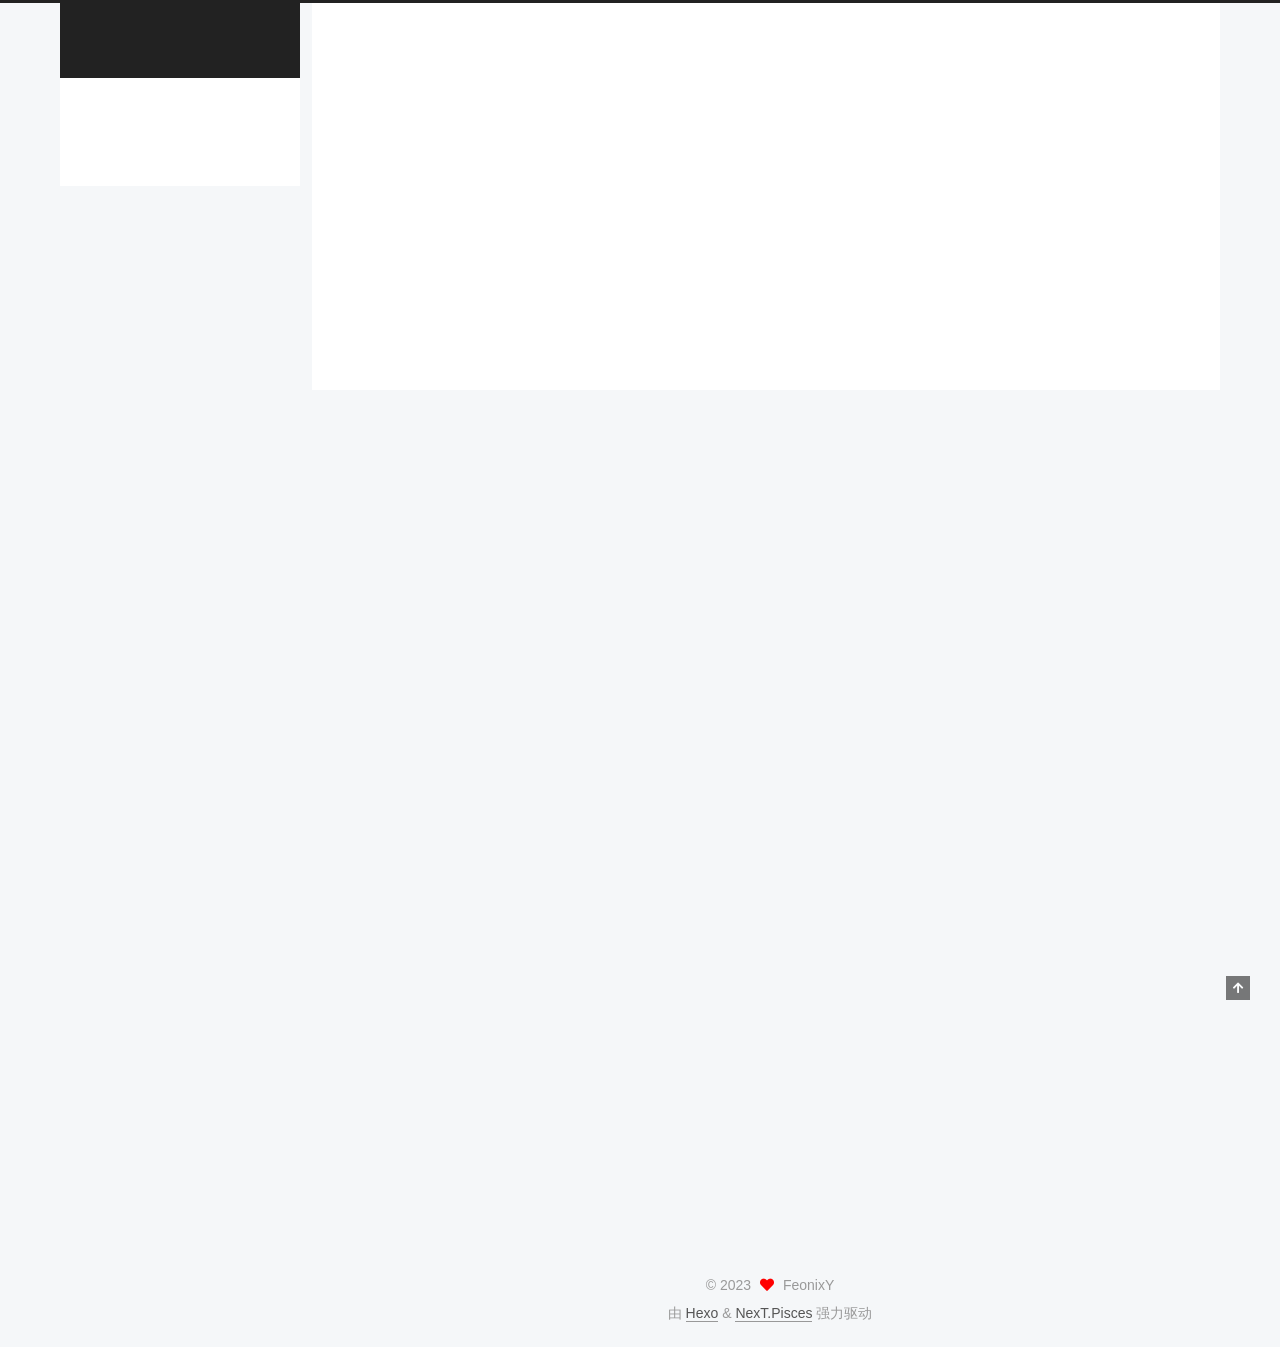
<file: archives/2023/02/index.html>
<!DOCTYPE html>
<html lang="zh-CN">
<head>
  <meta charset="UTF-8">
<meta name="viewport" content="width=device-width, initial-scale=1, maximum-scale=2">
<meta name="theme-color" content="#222">
<meta name="generator" content="Hexo 6.3.0">
  <link rel="apple-touch-icon" sizes="180x180" href="/images/apple-touch-icon-next.png">
  <link rel="icon" type="image/png" sizes="32x32" href="/images/favicon-32x32-next.png">
  <link rel="icon" type="image/png" sizes="16x16" href="/images/favicon-16x16-next.png">
  <link rel="mask-icon" href="/images/logo.svg" color="#222">

<link rel="stylesheet" href="/css/main.css">


<link rel="stylesheet" href="/lib/font-awesome/css/all.min.css">

<script id="hexo-configurations">
    var NexT = window.NexT || {};
    var CONFIG = {"hostname":"example.com","root":"/","scheme":"Pisces","version":"7.8.0","exturl":false,"sidebar":{"position":"left","display":"post","padding":18,"offset":12,"onmobile":false},"copycode":{"enable":false,"show_result":false,"style":null},"back2top":{"enable":true,"sidebar":false,"scrollpercent":false},"bookmark":{"enable":false,"color":"#222","save":"auto"},"fancybox":false,"mediumzoom":false,"lazyload":false,"pangu":false,"comments":{"style":"tabs","active":null,"storage":true,"lazyload":false,"nav":null},"algolia":{"hits":{"per_page":10},"labels":{"input_placeholder":"Search for Posts","hits_empty":"We didn't find any results for the search: ${query}","hits_stats":"${hits} results found in ${time} ms"}},"localsearch":{"enable":false,"trigger":"auto","top_n_per_article":1,"unescape":false,"preload":false},"motion":{"enable":true,"async":false,"transition":{"post_block":"fadeIn","post_header":"slideDownIn","post_body":"slideDownIn","coll_header":"slideLeftIn","sidebar":"slideUpIn"}}};
  </script>

  <meta property="og:type" content="website">
<meta property="og:title" content="Hexo">
<meta property="og:url" content="http://example.com/archives/2023/02/index.html">
<meta property="og:site_name" content="Hexo">
<meta property="og:locale" content="zh_CN">
<meta property="article:author" content="FeonixY">
<meta name="twitter:card" content="summary">

<link rel="canonical" href="http://example.com/archives/2023/02/">


<script id="page-configurations">
  // https://hexo.io/docs/variables.html
  CONFIG.page = {
    sidebar: "",
    isHome : false,
    isPost : false,
    lang   : 'zh-CN'
  };
</script>

  <title>归档 | Hexo</title>
  






  <noscript>
  <style>
  .use-motion .brand,
  .use-motion .menu-item,
  .sidebar-inner,
  .use-motion .post-block,
  .use-motion .pagination,
  .use-motion .comments,
  .use-motion .post-header,
  .use-motion .post-body,
  .use-motion .collection-header { opacity: initial; }

  .use-motion .site-title,
  .use-motion .site-subtitle {
    opacity: initial;
    top: initial;
  }

  .use-motion .logo-line-before i { left: initial; }
  .use-motion .logo-line-after i { right: initial; }
  </style>
</noscript>

</head>

<body itemscope itemtype="http://schema.org/WebPage">
  <div class="container use-motion">
    <div class="headband"></div>

    <header class="header" itemscope itemtype="http://schema.org/WPHeader">
      <div class="header-inner"><div class="site-brand-container">
  <div class="site-nav-toggle">
    <div class="toggle" aria-label="切换导航栏">
      <span class="toggle-line toggle-line-first"></span>
      <span class="toggle-line toggle-line-middle"></span>
      <span class="toggle-line toggle-line-last"></span>
    </div>
  </div>

  <div class="site-meta">

    <a href="/" class="brand" rel="start">
      <span class="logo-line-before"><i></i></span>
      <h1 class="site-title">Hexo</h1>
      <span class="logo-line-after"><i></i></span>
    </a>
  </div>

  <div class="site-nav-right">
    <div class="toggle popup-trigger">
    </div>
  </div>
</div>




<nav class="site-nav">
  <ul id="menu" class="main-menu menu">
        <li class="menu-item menu-item-home">

    <a href="/" rel="section"><i class="fa fa-home fa-fw"></i>首页</a>

  </li>
        <li class="menu-item menu-item-archives">

    <a href="/archives/" rel="section"><i class="fa fa-archive fa-fw"></i>归档</a>

  </li>
  </ul>
</nav>




</div>
    </header>

    
  <div class="back-to-top">
    <i class="fa fa-arrow-up"></i>
    <span>0%</span>
  </div>


    <main class="main">
      <div class="main-inner">
        <div class="content-wrap">
          

          <div class="content archive">
            

  
  
  
  <div class="post-block">
    <div class="posts-collapse">
      <div class="collection-title">
        <span class="collection-header">嗯..! 目前共计 1 篇日志。 继续努力。</span>
      </div>

      
    <div class="collection-year">
      <span class="collection-header">2023</span>
    </div>

  <article itemscope itemtype="http://schema.org/Article">
    <header class="post-header">

      <div class="post-meta">
        <time itemprop="dateCreated"
              datetime="2023-02-06T20:01:09+08:00"
              content="2023-02-06">
          02-06
        </time>
      </div>

      <div class="post-title">
          <a class="post-title-link" href="/2023/02/06/hello-world/" itemprop="url">
            <span itemprop="name">Hello World</span>
          </a>
      </div>

    </header>
  </article>


    </div>
  </div>
  
  
  

  



          </div>
          

<script>
  window.addEventListener('tabs:register', () => {
    let { activeClass } = CONFIG.comments;
    if (CONFIG.comments.storage) {
      activeClass = localStorage.getItem('comments_active') || activeClass;
    }
    if (activeClass) {
      let activeTab = document.querySelector(`a[href="#comment-${activeClass}"]`);
      if (activeTab) {
        activeTab.click();
      }
    }
  });
  if (CONFIG.comments.storage) {
    window.addEventListener('tabs:click', event => {
      if (!event.target.matches('.tabs-comment .tab-content .tab-pane')) return;
      let commentClass = event.target.classList[1];
      localStorage.setItem('comments_active', commentClass);
    });
  }
</script>

        </div>
          
  
  <div class="toggle sidebar-toggle">
    <span class="toggle-line toggle-line-first"></span>
    <span class="toggle-line toggle-line-middle"></span>
    <span class="toggle-line toggle-line-last"></span>
  </div>

  <aside class="sidebar">
    <div class="sidebar-inner">

      <ul class="sidebar-nav motion-element">
        <li class="sidebar-nav-toc">
          文章目录
        </li>
        <li class="sidebar-nav-overview">
          站点概览
        </li>
      </ul>

      <!--noindex-->
      <div class="post-toc-wrap sidebar-panel">
      </div>
      <!--/noindex-->

      <div class="site-overview-wrap sidebar-panel">
        <div class="site-author motion-element" itemprop="author" itemscope itemtype="http://schema.org/Person">
  <p class="site-author-name" itemprop="name">FeonixY</p>
  <div class="site-description" itemprop="description"></div>
</div>
<div class="site-state-wrap motion-element">
  <nav class="site-state">
      <div class="site-state-item site-state-posts">
          <a href="/archives/">
        
          <span class="site-state-item-count">1</span>
          <span class="site-state-item-name">日志</span>
        </a>
      </div>
  </nav>
</div>



      </div>

    </div>
  </aside>
  <div id="sidebar-dimmer"></div>


      </div>
    </main>

    <footer class="footer">
      <div class="footer-inner">
        

        

<div class="copyright">
  
  &copy; 
  <span itemprop="copyrightYear">2023</span>
  <span class="with-love">
    <i class="fa fa-heart"></i>
  </span>
  <span class="author" itemprop="copyrightHolder">FeonixY</span>
</div>
  <div class="powered-by">由 <a href="https://hexo.io/" class="theme-link" rel="noopener" target="_blank">Hexo</a> & <a href="https://pisces.theme-next.org/" class="theme-link" rel="noopener" target="_blank">NexT.Pisces</a> 强力驱动
  </div>

        








      </div>
    </footer>
  </div>

  
  <script src="/lib/anime.min.js"></script>
  <script src="/lib/velocity/velocity.min.js"></script>
  <script src="/lib/velocity/velocity.ui.min.js"></script>

<script src="/js/utils.js"></script>

<script src="/js/motion.js"></script>


<script src="/js/schemes/pisces.js"></script>


<script src="/js/next-boot.js"></script>




  















  

  

</body>
</html>
</file>
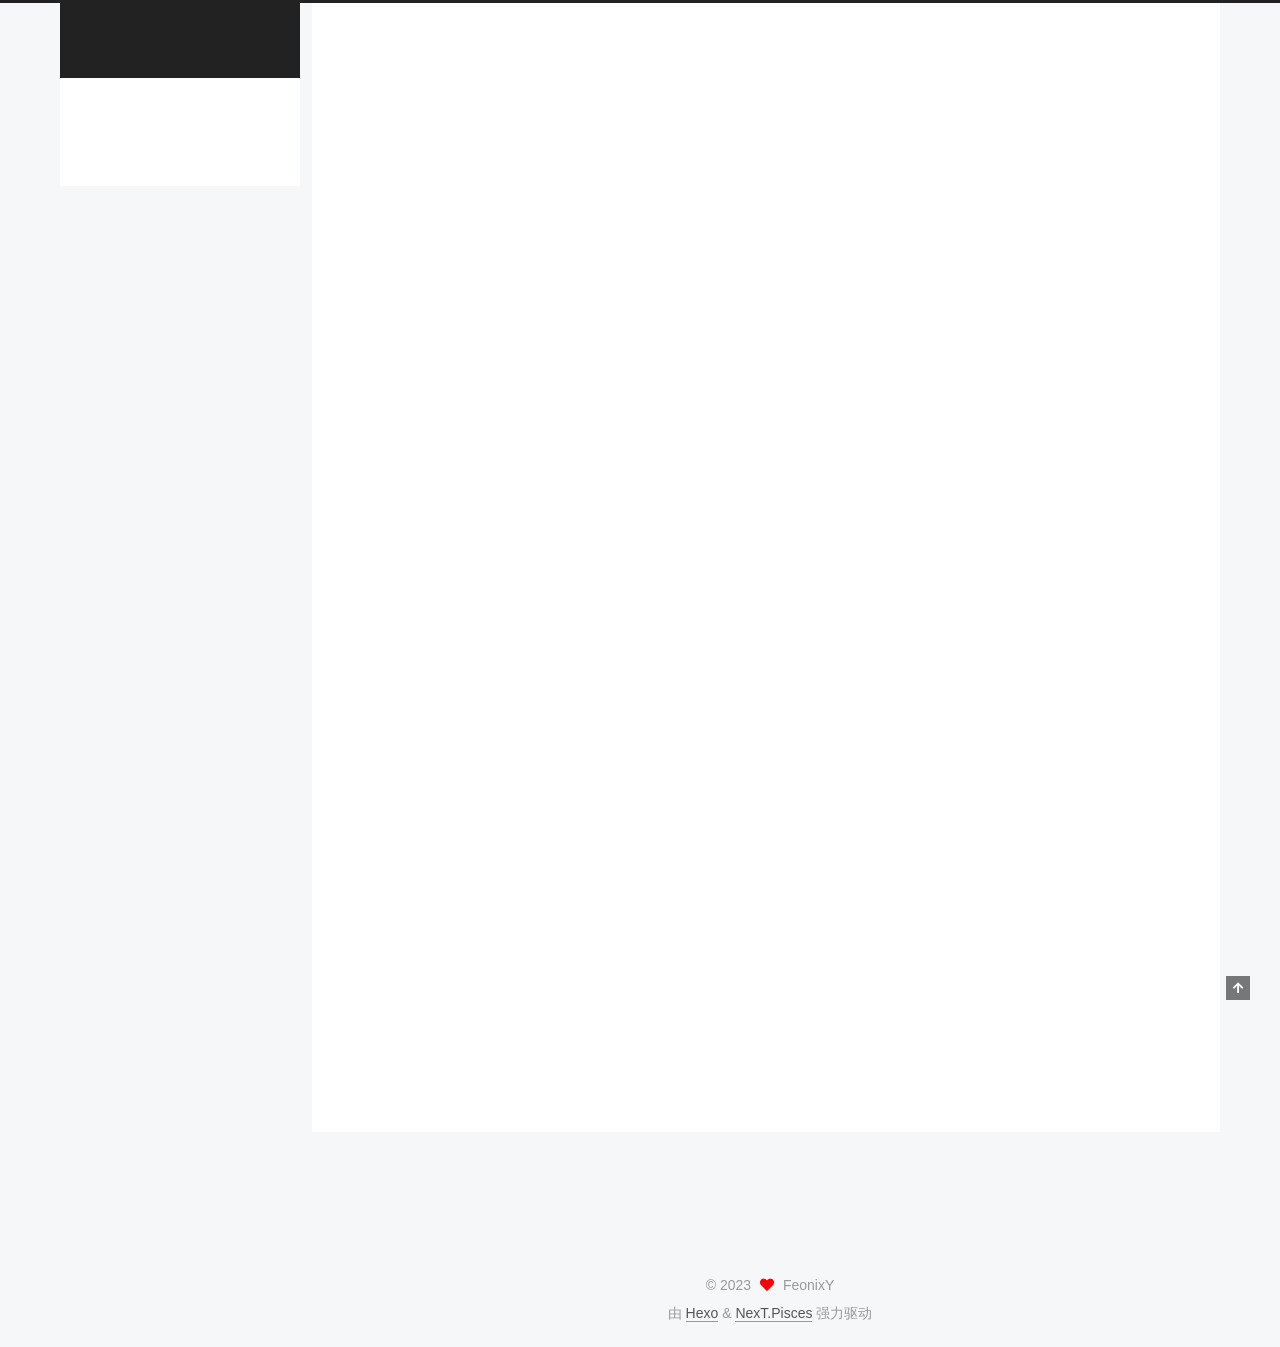
<file: 2023/02/06/hello-world/index.html>
<!DOCTYPE html>
<html lang="zh-CN">
<head>
  <meta charset="UTF-8">
<meta name="viewport" content="width=device-width, initial-scale=1, maximum-scale=2">
<meta name="theme-color" content="#222">
<meta name="generator" content="Hexo 6.3.0">
  <link rel="apple-touch-icon" sizes="180x180" href="/images/apple-touch-icon-next.png">
  <link rel="icon" type="image/png" sizes="32x32" href="/images/favicon-32x32-next.png">
  <link rel="icon" type="image/png" sizes="16x16" href="/images/favicon-16x16-next.png">
  <link rel="mask-icon" href="/images/logo.svg" color="#222">

<link rel="stylesheet" href="/css/main.css">


<link rel="stylesheet" href="/lib/font-awesome/css/all.min.css">

<script id="hexo-configurations">
    var NexT = window.NexT || {};
    var CONFIG = {"hostname":"example.com","root":"/","scheme":"Pisces","version":"7.8.0","exturl":false,"sidebar":{"position":"left","display":"post","padding":18,"offset":12,"onmobile":false},"copycode":{"enable":false,"show_result":false,"style":null},"back2top":{"enable":true,"sidebar":false,"scrollpercent":false},"bookmark":{"enable":false,"color":"#222","save":"auto"},"fancybox":false,"mediumzoom":false,"lazyload":false,"pangu":false,"comments":{"style":"tabs","active":null,"storage":true,"lazyload":false,"nav":null},"algolia":{"hits":{"per_page":10},"labels":{"input_placeholder":"Search for Posts","hits_empty":"We didn't find any results for the search: ${query}","hits_stats":"${hits} results found in ${time} ms"}},"localsearch":{"enable":false,"trigger":"auto","top_n_per_article":1,"unescape":false,"preload":false},"motion":{"enable":true,"async":false,"transition":{"post_block":"fadeIn","post_header":"slideDownIn","post_body":"slideDownIn","coll_header":"slideLeftIn","sidebar":"slideUpIn"}}};
  </script>

  <meta name="description" content="Welcome to Hexo! This is your very first post. Check documentation for more info. If you get any problems when using Hexo, you can find the answer in troubleshooting or you can ask me on GitHub. Quick">
<meta property="og:type" content="article">
<meta property="og:title" content="Hello World">
<meta property="og:url" content="http://example.com/2023/02/06/hello-world/index.html">
<meta property="og:site_name" content="Hexo">
<meta property="og:description" content="Welcome to Hexo! This is your very first post. Check documentation for more info. If you get any problems when using Hexo, you can find the answer in troubleshooting or you can ask me on GitHub. Quick">
<meta property="og:locale" content="zh_CN">
<meta property="article:published_time" content="2023-02-06T12:01:09.039Z">
<meta property="article:modified_time" content="2023-02-06T12:01:09.039Z">
<meta property="article:author" content="FeonixY">
<meta name="twitter:card" content="summary">

<link rel="canonical" href="http://example.com/2023/02/06/hello-world/">


<script id="page-configurations">
  // https://hexo.io/docs/variables.html
  CONFIG.page = {
    sidebar: "",
    isHome : false,
    isPost : true,
    lang   : 'zh-CN'
  };
</script>

  <title>Hello World | Hexo</title>
  






  <noscript>
  <style>
  .use-motion .brand,
  .use-motion .menu-item,
  .sidebar-inner,
  .use-motion .post-block,
  .use-motion .pagination,
  .use-motion .comments,
  .use-motion .post-header,
  .use-motion .post-body,
  .use-motion .collection-header { opacity: initial; }

  .use-motion .site-title,
  .use-motion .site-subtitle {
    opacity: initial;
    top: initial;
  }

  .use-motion .logo-line-before i { left: initial; }
  .use-motion .logo-line-after i { right: initial; }
  </style>
</noscript>

</head>

<body itemscope itemtype="http://schema.org/WebPage">
  <div class="container use-motion">
    <div class="headband"></div>

    <header class="header" itemscope itemtype="http://schema.org/WPHeader">
      <div class="header-inner"><div class="site-brand-container">
  <div class="site-nav-toggle">
    <div class="toggle" aria-label="切换导航栏">
      <span class="toggle-line toggle-line-first"></span>
      <span class="toggle-line toggle-line-middle"></span>
      <span class="toggle-line toggle-line-last"></span>
    </div>
  </div>

  <div class="site-meta">

    <a href="/" class="brand" rel="start">
      <span class="logo-line-before"><i></i></span>
      <h1 class="site-title">Hexo</h1>
      <span class="logo-line-after"><i></i></span>
    </a>
  </div>

  <div class="site-nav-right">
    <div class="toggle popup-trigger">
    </div>
  </div>
</div>




<nav class="site-nav">
  <ul id="menu" class="main-menu menu">
        <li class="menu-item menu-item-home">

    <a href="/" rel="section"><i class="fa fa-home fa-fw"></i>首页</a>

  </li>
        <li class="menu-item menu-item-archives">

    <a href="/archives/" rel="section"><i class="fa fa-archive fa-fw"></i>归档</a>

  </li>
  </ul>
</nav>




</div>
    </header>

    
  <div class="back-to-top">
    <i class="fa fa-arrow-up"></i>
    <span>0%</span>
  </div>


    <main class="main">
      <div class="main-inner">
        <div class="content-wrap">
          

          <div class="content post posts-expand">
            

    
  
  
  <article itemscope itemtype="http://schema.org/Article" class="post-block" lang="zh-CN">
    <link itemprop="mainEntityOfPage" href="http://example.com/2023/02/06/hello-world/">

    <span hidden itemprop="author" itemscope itemtype="http://schema.org/Person">
      <meta itemprop="image" content="/images/avatar.gif">
      <meta itemprop="name" content="FeonixY">
      <meta itemprop="description" content="">
    </span>

    <span hidden itemprop="publisher" itemscope itemtype="http://schema.org/Organization">
      <meta itemprop="name" content="Hexo">
    </span>
      <header class="post-header">
        <h1 class="post-title" itemprop="name headline">
          Hello World
        </h1>

        <div class="post-meta">
            <span class="post-meta-item">
              <span class="post-meta-item-icon">
                <i class="far fa-calendar"></i>
              </span>
              <span class="post-meta-item-text">发表于</span>

              <time title="创建时间：2023-02-06 20:01:09" itemprop="dateCreated datePublished" datetime="2023-02-06T20:01:09+08:00">2023-02-06</time>
            </span>

          

        </div>
      </header>

    
    
    
    <div class="post-body" itemprop="articleBody">

      
        <p>Welcome to <a target="_blank" rel="noopener" href="https://hexo.io/">Hexo</a>! This is your very first post. Check <a target="_blank" rel="noopener" href="https://hexo.io/docs/">documentation</a> for more info. If you get any problems when using Hexo, you can find the answer in <a target="_blank" rel="noopener" href="https://hexo.io/docs/troubleshooting.html">troubleshooting</a> or you can ask me on <a target="_blank" rel="noopener" href="https://github.com/hexojs/hexo/issues">GitHub</a>.</p>
<h2 id="Quick-Start"><a href="#Quick-Start" class="headerlink" title="Quick Start"></a>Quick Start</h2><h3 id="Create-a-new-post"><a href="#Create-a-new-post" class="headerlink" title="Create a new post"></a>Create a new post</h3><figure class="highlight bash"><table><tr><td class="gutter"><pre><span class="line">1</span><br></pre></td><td class="code"><pre><span class="line">$ hexo new <span class="string">&quot;My New Post&quot;</span></span><br></pre></td></tr></table></figure>

<p>More info: <a target="_blank" rel="noopener" href="https://hexo.io/docs/writing.html">Writing</a></p>
<h3 id="Run-server"><a href="#Run-server" class="headerlink" title="Run server"></a>Run server</h3><figure class="highlight bash"><table><tr><td class="gutter"><pre><span class="line">1</span><br></pre></td><td class="code"><pre><span class="line">$ hexo server</span><br></pre></td></tr></table></figure>

<p>More info: <a target="_blank" rel="noopener" href="https://hexo.io/docs/server.html">Server</a></p>
<h3 id="Generate-static-files"><a href="#Generate-static-files" class="headerlink" title="Generate static files"></a>Generate static files</h3><figure class="highlight bash"><table><tr><td class="gutter"><pre><span class="line">1</span><br></pre></td><td class="code"><pre><span class="line">$ hexo generate</span><br></pre></td></tr></table></figure>

<p>More info: <a target="_blank" rel="noopener" href="https://hexo.io/docs/generating.html">Generating</a></p>
<h3 id="Deploy-to-remote-sites"><a href="#Deploy-to-remote-sites" class="headerlink" title="Deploy to remote sites"></a>Deploy to remote sites</h3><figure class="highlight bash"><table><tr><td class="gutter"><pre><span class="line">1</span><br></pre></td><td class="code"><pre><span class="line">$ hexo deploy</span><br></pre></td></tr></table></figure>

<p>More info: <a target="_blank" rel="noopener" href="https://hexo.io/docs/one-command-deployment.html">Deployment</a></p>

    </div>

    
    
    

      <footer class="post-footer">

        


        
      </footer>
    
  </article>
  
  
  



          </div>
          

<script>
  window.addEventListener('tabs:register', () => {
    let { activeClass } = CONFIG.comments;
    if (CONFIG.comments.storage) {
      activeClass = localStorage.getItem('comments_active') || activeClass;
    }
    if (activeClass) {
      let activeTab = document.querySelector(`a[href="#comment-${activeClass}"]`);
      if (activeTab) {
        activeTab.click();
      }
    }
  });
  if (CONFIG.comments.storage) {
    window.addEventListener('tabs:click', event => {
      if (!event.target.matches('.tabs-comment .tab-content .tab-pane')) return;
      let commentClass = event.target.classList[1];
      localStorage.setItem('comments_active', commentClass);
    });
  }
</script>

        </div>
          
  
  <div class="toggle sidebar-toggle">
    <span class="toggle-line toggle-line-first"></span>
    <span class="toggle-line toggle-line-middle"></span>
    <span class="toggle-line toggle-line-last"></span>
  </div>

  <aside class="sidebar">
    <div class="sidebar-inner">

      <ul class="sidebar-nav motion-element">
        <li class="sidebar-nav-toc">
          文章目录
        </li>
        <li class="sidebar-nav-overview">
          站点概览
        </li>
      </ul>

      <!--noindex-->
      <div class="post-toc-wrap sidebar-panel">
          <div class="post-toc motion-element"><ol class="nav"><li class="nav-item nav-level-2"><a class="nav-link" href="#Quick-Start"><span class="nav-number">1.</span> <span class="nav-text">Quick Start</span></a><ol class="nav-child"><li class="nav-item nav-level-3"><a class="nav-link" href="#Create-a-new-post"><span class="nav-number">1.1.</span> <span class="nav-text">Create a new post</span></a></li><li class="nav-item nav-level-3"><a class="nav-link" href="#Run-server"><span class="nav-number">1.2.</span> <span class="nav-text">Run server</span></a></li><li class="nav-item nav-level-3"><a class="nav-link" href="#Generate-static-files"><span class="nav-number">1.3.</span> <span class="nav-text">Generate static files</span></a></li><li class="nav-item nav-level-3"><a class="nav-link" href="#Deploy-to-remote-sites"><span class="nav-number">1.4.</span> <span class="nav-text">Deploy to remote sites</span></a></li></ol></li></ol></div>
      </div>
      <!--/noindex-->

      <div class="site-overview-wrap sidebar-panel">
        <div class="site-author motion-element" itemprop="author" itemscope itemtype="http://schema.org/Person">
  <p class="site-author-name" itemprop="name">FeonixY</p>
  <div class="site-description" itemprop="description"></div>
</div>
<div class="site-state-wrap motion-element">
  <nav class="site-state">
      <div class="site-state-item site-state-posts">
          <a href="/archives/">
        
          <span class="site-state-item-count">1</span>
          <span class="site-state-item-name">日志</span>
        </a>
      </div>
  </nav>
</div>



      </div>

    </div>
  </aside>
  <div id="sidebar-dimmer"></div>


      </div>
    </main>

    <footer class="footer">
      <div class="footer-inner">
        

        

<div class="copyright">
  
  &copy; 
  <span itemprop="copyrightYear">2023</span>
  <span class="with-love">
    <i class="fa fa-heart"></i>
  </span>
  <span class="author" itemprop="copyrightHolder">FeonixY</span>
</div>
  <div class="powered-by">由 <a href="https://hexo.io/" class="theme-link" rel="noopener" target="_blank">Hexo</a> & <a href="https://pisces.theme-next.org/" class="theme-link" rel="noopener" target="_blank">NexT.Pisces</a> 强力驱动
  </div>

        








      </div>
    </footer>
  </div>

  
  <script src="/lib/anime.min.js"></script>
  <script src="/lib/velocity/velocity.min.js"></script>
  <script src="/lib/velocity/velocity.ui.min.js"></script>

<script src="/js/utils.js"></script>

<script src="/js/motion.js"></script>


<script src="/js/schemes/pisces.js"></script>


<script src="/js/next-boot.js"></script>




  















  

  

</body>
</html>
</file>
<file: css/main.css>
:root {
  --body-bg-color: #f5f7f9;
  --content-bg-color: #fff;
  --card-bg-color: #f5f5f5;
  --text-color: #555;
  --blockquote-color: #666;
  --link-color: #555;
  --link-hover-color: #222;
  --brand-color: #fff;
  --brand-hover-color: #fff;
  --table-row-odd-bg-color: #f9f9f9;
  --table-row-hover-bg-color: #f5f5f5;
  --menu-item-bg-color: #f5f5f5;
  --btn-default-bg: #fff;
  --btn-default-color: #555;
  --btn-default-border-color: #555;
  --btn-default-hover-bg: #222;
  --btn-default-hover-color: #fff;
  --btn-default-hover-border-color: #222;
}
html {
  line-height: 1.15; /* 1 */
  -webkit-text-size-adjust: 100%; /* 2 */
}
body {
  margin: 0;
}
main {
  display: block;
}
h1 {
  font-size: 2em;
  margin: 0.67em 0;
}
hr {
  box-sizing: content-box; /* 1 */
  height: 0; /* 1 */
  overflow: visible; /* 2 */
}
pre {
  font-family: monospace, monospace; /* 1 */
  font-size: 1em; /* 2 */
}
a {
  background: transparent;
}
abbr[title] {
  border-bottom: none; /* 1 */
  text-decoration: underline; /* 2 */
  text-decoration: underline dotted; /* 2 */
}
b,
strong {
  font-weight: bolder;
}
code,
kbd,
samp {
  font-family: monospace, monospace; /* 1 */
  font-size: 1em; /* 2 */
}
small {
  font-size: 80%;
}
sub,
sup {
  font-size: 75%;
  line-height: 0;
  position: relative;
  vertical-align: baseline;
}
sub {
  bottom: -0.25em;
}
sup {
  top: -0.5em;
}
img {
  border-style: none;
}
button,
input,
optgroup,
select,
textarea {
  font-family: inherit; /* 1 */
  font-size: 100%; /* 1 */
  line-height: 1.15; /* 1 */
  margin: 0; /* 2 */
}
button,
input {
/* 1 */
  overflow: visible;
}
button,
select {
/* 1 */
  text-transform: none;
}
button,
[type='button'],
[type='reset'],
[type='submit'] {
  -webkit-appearance: button;
}
button::-moz-focus-inner,
[type='button']::-moz-focus-inner,
[type='reset']::-moz-focus-inner,
[type='submit']::-moz-focus-inner {
  border-style: none;
  padding: 0;
}
button:-moz-focusring,
[type='button']:-moz-focusring,
[type='reset']:-moz-focusring,
[type='submit']:-moz-focusring {
  outline: 1px dotted ButtonText;
}
fieldset {
  padding: 0.35em 0.75em 0.625em;
}
legend {
  box-sizing: border-box; /* 1 */
  color: inherit; /* 2 */
  display: table; /* 1 */
  max-width: 100%; /* 1 */
  padding: 0; /* 3 */
  white-space: normal; /* 1 */
}
progress {
  vertical-align: baseline;
}
textarea {
  overflow: auto;
}
[type='checkbox'],
[type='radio'] {
  box-sizing: border-box; /* 1 */
  padding: 0; /* 2 */
}
[type='number']::-webkit-inner-spin-button,
[type='number']::-webkit-outer-spin-button {
  height: auto;
}
[type='search'] {
  outline-offset: -2px; /* 2 */
  -webkit-appearance: textfield; /* 1 */
}
[type='search']::-webkit-search-decoration {
  -webkit-appearance: none;
}
::-webkit-file-upload-button {
  font: inherit; /* 2 */
  -webkit-appearance: button; /* 1 */
}
details {
  display: block;
}
summary {
  display: list-item;
}
template {
  display: none;
}
[hidden] {
  display: none;
}
::selection {
  background: #262a30;
  color: #eee;
}
html,
body {
  height: 100%;
}
body {
  background: var(--body-bg-color);
  color: var(--text-color);
  font-family: 'Lato', "PingFang SC", "Microsoft YaHei", sans-serif;
  font-size: 1em;
  line-height: 2;
}
@media (max-width: 991px) {
  body {
    padding-left: 0 !important;
    padding-right: 0 !important;
  }
}
h1,
h2,
h3,
h4,
h5,
h6 {
  font-family: 'Lato', "PingFang SC", "Microsoft YaHei", sans-serif;
  font-weight: bold;
  line-height: 1.5;
  margin: 20px 0 15px;
}
h1 {
  font-size: 1.5em;
}
h2 {
  font-size: 1.375em;
}
h3 {
  font-size: 1.25em;
}
h4 {
  font-size: 1.125em;
}
h5 {
  font-size: 1em;
}
h6 {
  font-size: 0.875em;
}
p {
  margin: 0 0 20px 0;
}
a,
span.exturl {
  border-bottom: 1px solid #999;
  color: var(--link-color);
  outline: 0;
  text-decoration: none;
  overflow-wrap: break-word;
  word-wrap: break-word;
  cursor: pointer;
}
a:hover,
span.exturl:hover {
  border-bottom-color: var(--link-hover-color);
  color: var(--link-hover-color);
}
iframe,
img,
video {
  display: block;
  margin-left: auto;
  margin-right: auto;
  max-width: 100%;
}
hr {
  background-image: repeating-linear-gradient(-45deg, #ddd, #ddd 4px, transparent 4px, transparent 8px);
  border: 0;
  height: 3px;
  margin: 40px 0;
}
blockquote {
  border-left: 4px solid #ddd;
  color: var(--blockquote-color);
  margin: 0;
  padding: 0 15px;
}
blockquote cite::before {
  content: '-';
  padding: 0 5px;
}
dt {
  font-weight: bold;
}
dd {
  margin: 0;
  padding: 0;
}
kbd {
  background-color: #f5f5f5;
  background-image: linear-gradient(#eee, #fff, #eee);
  border: 1px solid #ccc;
  border-radius: 0.2em;
  box-shadow: 0.1em 0.1em 0.2em rgba(0,0,0,0.1);
  color: #555;
  font-family: inherit;
  padding: 0.1em 0.3em;
  white-space: nowrap;
}
.table-container {
  overflow: auto;
}
table {
  border-collapse: collapse;
  border-spacing: 0;
  font-size: 0.875em;
  margin: 0 0 20px 0;
  width: 100%;
}
tbody tr:nth-of-type(odd) {
  background: var(--table-row-odd-bg-color);
}
tbody tr:hover {
  background: var(--table-row-hover-bg-color);
}
caption,
th,
td {
  font-weight: normal;
  padding: 8px;
  vertical-align: middle;
}
th,
td {
  border: 1px solid #ddd;
  border-bottom: 3px solid #ddd;
}
th {
  font-weight: 700;
  padding-bottom: 10px;
}
td {
  border-bottom-width: 1px;
}
.btn {
  background: var(--btn-default-bg);
  border: 2px solid var(--btn-default-border-color);
  border-radius: 2px;
  color: var(--btn-default-color);
  display: inline-block;
  font-size: 0.875em;
  line-height: 2;
  padding: 0 20px;
  text-decoration: none;
  transition-property: background-color;
  transition-delay: 0s;
  transition-duration: 0.2s;
  transition-timing-function: ease-in-out;
}
.btn:hover {
  background: var(--btn-default-hover-bg);
  border-color: var(--btn-default-hover-border-color);
  color: var(--btn-default-hover-color);
}
.btn + .btn {
  margin: 0 0 8px 8px;
}
.btn .fa-fw {
  text-align: left;
  width: 1.285714285714286em;
}
.toggle {
  line-height: 0;
}
.toggle .toggle-line {
  background: #fff;
  display: inline-block;
  height: 2px;
  left: 0;
  position: relative;
  top: 0;
  transition: all 0.4s;
  vertical-align: top;
  width: 100%;
}
.toggle .toggle-line:not(:first-child) {
  margin-top: 3px;
}
.toggle.toggle-arrow .toggle-line-first {
  left: 50%;
  top: 2px;
  transform: rotate(45deg);
  width: 50%;
}
.toggle.toggle-arrow .toggle-line-middle {
  left: 2px;
  width: 90%;
}
.toggle.toggle-arrow .toggle-line-last {
  left: 50%;
  top: -2px;
  transform: rotate(-45deg);
  width: 50%;
}
.toggle.toggle-close .toggle-line-first {
  transform: rotate(-45deg);
  top: 5px;
}
.toggle.toggle-close .toggle-line-middle {
  opacity: 0;
}
.toggle.toggle-close .toggle-line-last {
  transform: rotate(45deg);
  top: -5px;
}
.highlight,
pre {
  background: #f7f7f7;
  color: #4d4d4c;
  line-height: 1.6;
  margin: 0 auto 20px;
}
pre,
code {
  font-family: consolas, Menlo, monospace, "PingFang SC", "Microsoft YaHei";
}
code {
  background: #eee;
  border-radius: 3px;
  color: #555;
  padding: 2px 4px;
  overflow-wrap: break-word;
  word-wrap: break-word;
}
.highlight *::selection {
  background: #d6d6d6;
}
.highlight pre {
  border: 0;
  margin: 0;
  padding: 10px 0;
}
.highlight table {
  border: 0;
  margin: 0;
  width: auto;
}
.highlight td {
  border: 0;
  padding: 0;
}
.highlight figcaption {
  background: #eff2f3;
  color: #4d4d4c;
  display: flex;
  font-size: 0.875em;
  justify-content: space-between;
  line-height: 1.2;
  padding: 0.5em;
}
.highlight figcaption a {
  color: #4d4d4c;
}
.highlight figcaption a:hover {
  border-bottom-color: #4d4d4c;
}
.highlight .gutter {
  -moz-user-select: none;
  -ms-user-select: none;
  -webkit-user-select: none;
  user-select: none;
}
.highlight .gutter pre {
  background: #eff2f3;
  color: #869194;
  padding-left: 10px;
  padding-right: 10px;
  text-align: right;
}
.highlight .code pre {
  background: #f7f7f7;
  padding-left: 10px;
  width: 100%;
}
.gist table {
  width: auto;
}
.gist table td {
  border: 0;
}
pre {
  overflow: auto;
  padding: 10px;
}
pre code {
  background: none;
  color: #4d4d4c;
  font-size: 0.875em;
  padding: 0;
  text-shadow: none;
}
pre .deletion {
  background: #fdd;
}
pre .addition {
  background: #dfd;
}
pre .meta {
  color: #eab700;
  -moz-user-select: none;
  -ms-user-select: none;
  -webkit-user-select: none;
  user-select: none;
}
pre .comment {
  color: #8e908c;
}
pre .variable,
pre .attribute,
pre .tag,
pre .name,
pre .regexp,
pre .ruby .constant,
pre .xml .tag .title,
pre .xml .pi,
pre .xml .doctype,
pre .html .doctype,
pre .css .id,
pre .css .class,
pre .css .pseudo {
  color: #c82829;
}
pre .number,
pre .preprocessor,
pre .built_in,
pre .builtin-name,
pre .literal,
pre .params,
pre .constant,
pre .command {
  color: #f5871f;
}
pre .ruby .class .title,
pre .css .rules .attribute,
pre .string,
pre .symbol,
pre .value,
pre .inheritance,
pre .header,
pre .ruby .symbol,
pre .xml .cdata,
pre .special,
pre .formula {
  color: #718c00;
}
pre .title,
pre .css .hexcolor {
  color: #3e999f;
}
pre .function,
pre .python .decorator,
pre .python .title,
pre .ruby .function .title,
pre .ruby .title .keyword,
pre .perl .sub,
pre .javascript .title,
pre .coffeescript .title {
  color: #4271ae;
}
pre .keyword,
pre .javascript .function {
  color: #8959a8;
}
.blockquote-center {
  border-left: none;
  margin: 40px 0;
  padding: 0;
  position: relative;
  text-align: center;
}
.blockquote-center .fa {
  display: block;
  opacity: 0.6;
  position: absolute;
  width: 100%;
}
.blockquote-center .fa-quote-left {
  border-top: 1px solid #ccc;
  text-align: left;
  top: -20px;
}
.blockquote-center .fa-quote-right {
  border-bottom: 1px solid #ccc;
  text-align: right;
  bottom: -20px;
}
.blockquote-center p,
.blockquote-center div {
  text-align: center;
}
.post-body .group-picture img {
  margin: 0 auto;
  padding: 0 3px;
}
.group-picture-row {
  margin-bottom: 6px;
  overflow: hidden;
}
.group-picture-column {
  float: left;
  margin-bottom: 10px;
}
.post-body .label {
  color: #555;
  display: inline;
  padding: 0 2px;
}
.post-body .label.default {
  background: #f0f0f0;
}
.post-body .label.primary {
  background: #efe6f7;
}
.post-body .label.info {
  background: #e5f2f8;
}
.post-body .label.success {
  background: #e7f4e9;
}
.post-body .label.warning {
  background: #fcf6e1;
}
.post-body .label.danger {
  background: #fae8eb;
}
.post-body .tabs {
  margin-bottom: 20px;
}
.post-body .tabs,
.tabs-comment {
  display: block;
  padding-top: 10px;
  position: relative;
}
.post-body .tabs ul.nav-tabs,
.tabs-comment ul.nav-tabs {
  display: flex;
  flex-wrap: wrap;
  margin: 0;
  margin-bottom: -1px;
  padding: 0;
}
@media (max-width: 413px) {
  .post-body .tabs ul.nav-tabs,
  .tabs-comment ul.nav-tabs {
    display: block;
    margin-bottom: 5px;
  }
}
.post-body .tabs ul.nav-tabs li.tab,
.tabs-comment ul.nav-tabs li.tab {
  border-bottom: 1px solid #ddd;
  border-left: 1px solid transparent;
  border-right: 1px solid transparent;
  border-top: 3px solid transparent;
  flex-grow: 1;
  list-style-type: none;
  border-radius: 0 0 0 0;
}
@media (max-width: 413px) {
  .post-body .tabs ul.nav-tabs li.tab,
  .tabs-comment ul.nav-tabs li.tab {
    border-bottom: 1px solid transparent;
    border-left: 3px solid transparent;
    border-right: 1px solid transparent;
    border-top: 1px solid transparent;
  }
}
@media (max-width: 413px) {
  .post-body .tabs ul.nav-tabs li.tab,
  .tabs-comment ul.nav-tabs li.tab {
    border-radius: 0;
  }
}
.post-body .tabs ul.nav-tabs li.tab a,
.tabs-comment ul.nav-tabs li.tab a {
  border-bottom: initial;
  display: block;
  line-height: 1.8;
  outline: 0;
  padding: 0.25em 0.75em;
  text-align: center;
  transition-delay: 0s;
  transition-duration: 0.2s;
  transition-timing-function: ease-out;
}
.post-body .tabs ul.nav-tabs li.tab a i,
.tabs-comment ul.nav-tabs li.tab a i {
  width: 1.285714285714286em;
}
.post-body .tabs ul.nav-tabs li.tab.active,
.tabs-comment ul.nav-tabs li.tab.active {
  border-bottom: 1px solid transparent;
  border-left: 1px solid #ddd;
  border-right: 1px solid #ddd;
  border-top: 3px solid #fc6423;
}
@media (max-width: 413px) {
  .post-body .tabs ul.nav-tabs li.tab.active,
  .tabs-comment ul.nav-tabs li.tab.active {
    border-bottom: 1px solid #ddd;
    border-left: 3px solid #fc6423;
    border-right: 1px solid #ddd;
    border-top: 1px solid #ddd;
  }
}
.post-body .tabs ul.nav-tabs li.tab.active a,
.tabs-comment ul.nav-tabs li.tab.active a {
  color: var(--link-color);
  cursor: default;
}
.post-body .tabs .tab-content .tab-pane,
.tabs-comment .tab-content .tab-pane {
  border: 1px solid #ddd;
  border-top: 0;
  padding: 20px 20px 0 20px;
  border-radius: 0;
}
.post-body .tabs .tab-content .tab-pane:not(.active),
.tabs-comment .tab-content .tab-pane:not(.active) {
  display: none;
}
.post-body .tabs .tab-content .tab-pane.active,
.tabs-comment .tab-content .tab-pane.active {
  display: block;
}
.post-body .tabs .tab-content .tab-pane.active:nth-of-type(1),
.tabs-comment .tab-content .tab-pane.active:nth-of-type(1) {
  border-radius: 0 0 0 0;
}
@media (max-width: 413px) {
  .post-body .tabs .tab-content .tab-pane.active:nth-of-type(1),
  .tabs-comment .tab-content .tab-pane.active:nth-of-type(1) {
    border-radius: 0;
  }
}
.post-body .note {
  border-radius: 3px;
  margin-bottom: 20px;
  padding: 1em;
  position: relative;
  border: 1px solid #eee;
  border-left-width: 5px;
}
.post-body .note h2,
.post-body .note h3,
.post-body .note h4,
.post-body .note h5,
.post-body .note h6 {
  margin-top: 0;
  border-bottom: initial;
  margin-bottom: 0;
  padding-top: 0;
}
.post-body .note p:first-child,
.post-body .note ul:first-child,
.post-body .note ol:first-child,
.post-body .note table:first-child,
.post-body .note pre:first-child,
.post-body .note blockquote:first-child,
.post-body .note img:first-child {
  margin-top: 0;
}
.post-body .note p:last-child,
.post-body .note ul:last-child,
.post-body .note ol:last-child,
.post-body .note table:last-child,
.post-body .note pre:last-child,
.post-body .note blockquote:last-child,
.post-body .note img:last-child {
  margin-bottom: 0;
}
.post-body .note.default {
  border-left-color: #777;
}
.post-body .note.default h2,
.post-body .note.default h3,
.post-body .note.default h4,
.post-body .note.default h5,
.post-body .note.default h6 {
  color: #777;
}
.post-body .note.primary {
  border-left-color: #6f42c1;
}
.post-body .note.primary h2,
.post-body .note.primary h3,
.post-body .note.primary h4,
.post-body .note.primary h5,
.post-body .note.primary h6 {
  color: #6f42c1;
}
.post-body .note.info {
  border-left-color: #428bca;
}
.post-body .note.info h2,
.post-body .note.info h3,
.post-body .note.info h4,
.post-body .note.info h5,
.post-body .note.info h6 {
  color: #428bca;
}
.post-body .note.success {
  border-left-color: #5cb85c;
}
.post-body .note.success h2,
.post-body .note.success h3,
.post-body .note.success h4,
.post-body .note.success h5,
.post-body .note.success h6 {
  color: #5cb85c;
}
.post-body .note.warning {
  border-left-color: #f0ad4e;
}
.post-body .note.warning h2,
.post-body .note.warning h3,
.post-body .note.warning h4,
.post-body .note.warning h5,
.post-body .note.warning h6 {
  color: #f0ad4e;
}
.post-body .note.danger {
  border-left-color: #d9534f;
}
.post-body .note.danger h2,
.post-body .note.danger h3,
.post-body .note.danger h4,
.post-body .note.danger h5,
.post-body .note.danger h6 {
  color: #d9534f;
}
.pagination .prev,
.pagination .next,
.pagination .page-number,
.pagination .space {
  display: inline-block;
  margin: 0 10px;
  padding: 0 11px;
  position: relative;
  top: -1px;
}
@media (max-width: 767px) {
  .pagination .prev,
  .pagination .next,
  .pagination .page-number,
  .pagination .space {
    margin: 0 5px;
  }
}
.pagination {
  border-top: 1px solid #eee;
  margin: 120px 0 0;
  text-align: center;
}
.pagination .prev,
.pagination .next,
.pagination .page-number {
  border-bottom: 0;
  border-top: 1px solid #eee;
  transition-property: border-color;
  transition-delay: 0s;
  transition-duration: 0.2s;
  transition-timing-function: ease-in-out;
}
.pagination .prev:hover,
.pagination .next:hover,
.pagination .page-number:hover {
  border-top-color: #222;
}
.pagination .space {
  margin: 0;
  padding: 0;
}
.pagination .prev {
  margin-left: 0;
}
.pagination .next {
  margin-right: 0;
}
.pagination .page-number.current {
  background: #ccc;
  border-top-color: #ccc;
  color: #fff;
}
@media (max-width: 767px) {
  .pagination {
    border-top: none;
  }
  .pagination .prev,
  .pagination .next,
  .pagination .page-number {
    border-bottom: 1px solid #eee;
    border-top: 0;
    margin-bottom: 10px;
    padding: 0 10px;
  }
  .pagination .prev:hover,
  .pagination .next:hover,
  .pagination .page-number:hover {
    border-bottom-color: #222;
  }
}
.comments {
  margin-top: 60px;
  overflow: hidden;
}
.comment-button-group {
  display: flex;
  flex-wrap: wrap-reverse;
  justify-content: center;
  margin: 1em 0;
}
.comment-button-group .comment-button {
  margin: 0.1em 0.2em;
}
.comment-button-group .comment-button.active {
  background: var(--btn-default-hover-bg);
  border-color: var(--btn-default-hover-border-color);
  color: var(--btn-default-hover-color);
}
.comment-position {
  display: none;
}
.comment-position.active {
  display: block;
}
.tabs-comment {
  background: var(--content-bg-color);
  margin-top: 4em;
  padding-top: 0;
}
.tabs-comment .comments {
  border: 0;
  box-shadow: none;
  margin-top: 0;
  padding-top: 0;
}
.container {
  min-height: 100%;
  position: relative;
}
.main-inner {
  margin: 0 auto;
  width: calc(100% - 20px);
}
@media (min-width: 1200px) {
  .main-inner {
    width: 1160px;
  }
}
@media (min-width: 1600px) {
  .main-inner {
    width: 73%;
  }
}
@media (max-width: 767px) {
  .content-wrap {
    padding: 0 20px;
  }
}
.header {
  background: transparent;
}
.header-inner {
  margin: 0 auto;
  width: calc(100% - 20px);
}
@media (min-width: 1200px) {
  .header-inner {
    width: 1160px;
  }
}
@media (min-width: 1600px) {
  .header-inner {
    width: 73%;
  }
}
.site-brand-container {
  display: flex;
  flex-shrink: 0;
  padding: 0 10px;
}
.headband {
  background: #222;
  height: 3px;
}
.site-meta {
  flex-grow: 1;
  text-align: center;
}
@media (max-width: 767px) {
  .site-meta {
    text-align: center;
  }
}
.brand {
  border-bottom: none;
  color: var(--brand-color);
  display: inline-block;
  line-height: 1.375em;
  padding: 0 40px;
  position: relative;
}
.brand:hover {
  color: var(--brand-hover-color);
}
.site-title {
  font-family: 'Lato', "PingFang SC", "Microsoft YaHei", sans-serif;
  font-size: 1.375em;
  font-weight: normal;
  margin: 0;
}
.site-subtitle {
  color: #ddd;
  font-size: 0.8125em;
  margin: 10px 0;
}
.use-motion .brand {
  opacity: 0;
}
.use-motion .site-title,
.use-motion .site-subtitle,
.use-motion .custom-logo-image {
  opacity: 0;
  position: relative;
  top: -10px;
}
.site-nav-toggle,
.site-nav-right {
  display: none;
}
@media (max-width: 767px) {
  .site-nav-toggle,
  .site-nav-right {
    display: flex;
    flex-direction: column;
    justify-content: center;
  }
}
.site-nav-toggle .toggle,
.site-nav-right .toggle {
  color: var(--text-color);
  padding: 10px;
  width: 22px;
}
.site-nav-toggle .toggle .toggle-line,
.site-nav-right .toggle .toggle-line {
  background: var(--text-color);
  border-radius: 1px;
}
.site-nav {
  display: block;
}
@media (max-width: 767px) {
  .site-nav {
    clear: both;
    display: none;
  }
}
.site-nav.site-nav-on {
  display: block;
}
.menu {
  margin-top: 20px;
  padding-left: 0;
  text-align: center;
}
.menu-item {
  display: inline-block;
  list-style: none;
  margin: 0 10px;
}
@media (max-width: 767px) {
  .menu-item {
    display: block;
    margin-top: 10px;
  }
  .menu-item.menu-item-search {
    display: none;
  }
}
.menu-item a,
.menu-item span.exturl {
  border-bottom: 0;
  display: block;
  font-size: 0.8125em;
  transition-property: border-color;
  transition-delay: 0s;
  transition-duration: 0.2s;
  transition-timing-function: ease-in-out;
}
@media (hover: none) {
  .menu-item a:hover,
  .menu-item span.exturl:hover {
    border-bottom-color: transparent !important;
  }
}
.menu-item .fa,
.menu-item .fab,
.menu-item .far,
.menu-item .fas {
  margin-right: 8px;
}
.menu-item .badge {
  display: inline-block;
  font-weight: bold;
  line-height: 1;
  margin-left: 0.35em;
  margin-top: 0.35em;
  text-align: center;
  white-space: nowrap;
}
@media (max-width: 767px) {
  .menu-item .badge {
    float: right;
    margin-left: 0;
  }
}
.menu-item-active a,
.menu .menu-item a:hover,
.menu .menu-item span.exturl:hover {
  background: var(--menu-item-bg-color);
}
.use-motion .menu-item {
  opacity: 0;
}
.sidebar {
  background: #222;
  bottom: 0;
  box-shadow: inset 0 2px 6px #000;
  position: fixed;
  top: 0;
}
@media (max-width: 991px) {
  .sidebar {
    display: none;
  }
}
.sidebar-inner {
  color: #999;
  padding: 18px 10px;
  text-align: center;
}
.cc-license {
  margin-top: 10px;
  text-align: center;
}
.cc-license .cc-opacity {
  border-bottom: none;
  opacity: 0.7;
}
.cc-license .cc-opacity:hover {
  opacity: 0.9;
}
.cc-license img {
  display: inline-block;
}
.site-author-image {
  border: 1px solid #eee;
  display: block;
  margin: 0 auto;
  max-width: 120px;
  padding: 2px;
}
.site-author-name {
  color: var(--text-color);
  font-weight: 600;
  margin: 0;
  text-align: center;
}
.site-description {
  color: #999;
  font-size: 0.8125em;
  margin-top: 0;
  text-align: center;
}
.links-of-author {
  margin-top: 15px;
}
.links-of-author a,
.links-of-author span.exturl {
  border-bottom-color: #555;
  display: inline-block;
  font-size: 0.8125em;
  margin-bottom: 10px;
  margin-right: 10px;
  vertical-align: middle;
}
.links-of-author a::before,
.links-of-author span.exturl::before {
  background: #74ff01;
  border-radius: 50%;
  content: ' ';
  display: inline-block;
  height: 4px;
  margin-right: 3px;
  vertical-align: middle;
  width: 4px;
}
.sidebar-button {
  margin-top: 15px;
}
.sidebar-button a {
  border: 1px solid #fc6423;
  border-radius: 4px;
  color: #fc6423;
  display: inline-block;
  padding: 0 15px;
}
.sidebar-button a .fa,
.sidebar-button a .fab,
.sidebar-button a .far,
.sidebar-button a .fas {
  margin-right: 5px;
}
.sidebar-button a:hover {
  background: #fc6423;
  border: 1px solid #fc6423;
  color: #fff;
}
.sidebar-button a:hover .fa,
.sidebar-button a:hover .fab,
.sidebar-button a:hover .far,
.sidebar-button a:hover .fas {
  color: #fff;
}
.links-of-blogroll {
  font-size: 0.8125em;
  margin-top: 10px;
}
.links-of-blogroll-title {
  font-size: 0.875em;
  font-weight: 600;
  margin-top: 0;
}
.links-of-blogroll-list {
  list-style: none;
  margin: 0;
  padding: 0;
}
#sidebar-dimmer {
  display: none;
}
@media (max-width: 767px) {
  #sidebar-dimmer {
    background: #000;
    display: block;
    height: 100%;
    left: 100%;
    opacity: 0;
    position: fixed;
    top: 0;
    width: 100%;
    z-index: 1100;
  }
  .sidebar-active + #sidebar-dimmer {
    opacity: 0.7;
    transform: translateX(-100%);
    transition: opacity 0.5s;
  }
}
.sidebar-nav {
  margin: 0;
  padding-bottom: 20px;
  padding-left: 0;
}
.sidebar-nav li {
  border-bottom: 1px solid transparent;
  color: var(--text-color);
  cursor: pointer;
  display: inline-block;
  font-size: 0.875em;
}
.sidebar-nav li.sidebar-nav-overview {
  margin-left: 10px;
}
.sidebar-nav li:hover {
  color: #fc6423;
}
.sidebar-nav .sidebar-nav-active {
  border-bottom-color: #fc6423;
  color: #fc6423;
}
.sidebar-nav .sidebar-nav-active:hover {
  color: #fc6423;
}
.sidebar-panel {
  display: none;
  overflow-x: hidden;
  overflow-y: auto;
}
.sidebar-panel-active {
  display: block;
}
.sidebar-toggle {
  background: #222;
  bottom: 45px;
  cursor: pointer;
  height: 14px;
  left: 30px;
  padding: 5px;
  position: fixed;
  width: 14px;
  z-index: 1300;
}
@media (max-width: 991px) {
  .sidebar-toggle {
    left: 20px;
    opacity: 0.8;
    display: none;
  }
}
.sidebar-toggle:hover .toggle-line {
  background: #fc6423;
}
.post-toc {
  font-size: 0.875em;
}
.post-toc ol {
  list-style: none;
  margin: 0;
  padding: 0 2px 5px 10px;
  text-align: left;
}
.post-toc ol > ol {
  padding-left: 0;
}
.post-toc ol a {
  transition-property: all;
  transition-delay: 0s;
  transition-duration: 0.2s;
  transition-timing-function: ease-in-out;
}
.post-toc .nav-item {
  line-height: 1.8;
  overflow: hidden;
  text-overflow: ellipsis;
  white-space: nowrap;
}
.post-toc .nav .nav-child {
  display: none;
}
.post-toc .nav .active > .nav-child {
  display: block;
}
.post-toc .nav .active-current > .nav-child {
  display: block;
}
.post-toc .nav .active-current > .nav-child > .nav-item {
  display: block;
}
.post-toc .nav .active > a {
  border-bottom-color: #fc6423;
  color: #fc6423;
}
.post-toc .nav .active-current > a {
  color: #fc6423;
}
.post-toc .nav .active-current > a:hover {
  color: #fc6423;
}
.site-state {
  display: flex;
  justify-content: center;
  line-height: 1.4;
  margin-top: 10px;
  overflow: hidden;
  text-align: center;
  white-space: nowrap;
}
.site-state-item {
  padding: 0 15px;
}
.site-state-item:not(:first-child) {
  border-left: 1px solid #eee;
}
.site-state-item a {
  border-bottom: none;
}
.site-state-item-count {
  display: block;
  font-size: 1em;
  font-weight: 600;
  text-align: center;
}
.site-state-item-name {
  color: #999;
  font-size: 0.8125em;
}
.footer {
  color: #999;
  font-size: 0.875em;
  padding: 20px 0;
}
.footer.footer-fixed {
  bottom: 0;
  left: 0;
  position: absolute;
  right: 0;
}
.footer-inner {
  box-sizing: border-box;
  margin: 0 auto;
  text-align: center;
  width: calc(100% - 20px);
}
@media (min-width: 1200px) {
  .footer-inner {
    width: 1160px;
  }
}
@media (min-width: 1600px) {
  .footer-inner {
    width: 73%;
  }
}
.languages {
  display: inline-block;
  font-size: 1.125em;
  position: relative;
}
.languages .lang-select-label span {
  margin: 0 0.5em;
}
.languages .lang-select {
  height: 100%;
  left: 0;
  opacity: 0;
  position: absolute;
  top: 0;
  width: 100%;
}
.with-love {
  color: #ff0000;
  display: inline-block;
  margin: 0 5px;
}
.powered-by,
.theme-info {
  display: inline-block;
}
@-moz-keyframes iconAnimate {
  0%, 100% {
    transform: scale(1);
  }
  10%, 30% {
    transform: scale(0.9);
  }
  20%, 40%, 60%, 80% {
    transform: scale(1.1);
  }
  50%, 70% {
    transform: scale(1.1);
  }
}
@-webkit-keyframes iconAnimate {
  0%, 100% {
    transform: scale(1);
  }
  10%, 30% {
    transform: scale(0.9);
  }
  20%, 40%, 60%, 80% {
    transform: scale(1.1);
  }
  50%, 70% {
    transform: scale(1.1);
  }
}
@-o-keyframes iconAnimate {
  0%, 100% {
    transform: scale(1);
  }
  10%, 30% {
    transform: scale(0.9);
  }
  20%, 40%, 60%, 80% {
    transform: scale(1.1);
  }
  50%, 70% {
    transform: scale(1.1);
  }
}
@keyframes iconAnimate {
  0%, 100% {
    transform: scale(1);
  }
  10%, 30% {
    transform: scale(0.9);
  }
  20%, 40%, 60%, 80% {
    transform: scale(1.1);
  }
  50%, 70% {
    transform: scale(1.1);
  }
}
.back-to-top {
  font-size: 12px;
  text-align: center;
  transition-delay: 0s;
  transition-duration: 0.2s;
  transition-timing-function: ease-in-out;
}
.back-to-top {
  background: #222;
  bottom: -100px;
  box-sizing: border-box;
  color: #fff;
  cursor: pointer;
  left: 30px;
  opacity: 0.6;
  padding: 0 6px;
  position: fixed;
  transition-property: bottom;
  z-index: 1300;
  width: 24px;
}
.back-to-top span {
  display: none;
}
.back-to-top:hover {
  color: #fc6423;
}
.back-to-top.back-to-top-on {
  bottom: 30px;
}
@media (max-width: 991px) {
  .back-to-top {
    left: 20px;
    opacity: 0.8;
  }
}
.post-body {
  font-family: 'Lato', "PingFang SC", "Microsoft YaHei", sans-serif;
  overflow-wrap: break-word;
  word-wrap: break-word;
}
@media (min-width: 1200px) {
  .post-body {
    font-size: 1.125em;
  }
}
.post-body .exturl .fa {
  font-size: 0.875em;
  margin-left: 4px;
}
.post-body .image-caption,
.post-body .figure .caption {
  color: #999;
  font-size: 0.875em;
  font-weight: bold;
  line-height: 1;
  margin: -20px auto 15px;
  text-align: center;
}
.post-sticky-flag {
  display: inline-block;
  transform: rotate(30deg);
}
.post-button {
  margin-top: 40px;
  text-align: center;
}
.use-motion .post-block,
.use-motion .pagination,
.use-motion .comments {
  opacity: 0;
}
.use-motion .post-header {
  opacity: 0;
}
.use-motion .post-body {
  opacity: 0;
}
.use-motion .collection-header {
  opacity: 0;
}
.posts-collapse {
  margin-left: 35px;
  position: relative;
}
@media (max-width: 767px) {
  .posts-collapse {
    margin-left: 0px;
    margin-right: 0px;
  }
}
.posts-collapse .collection-title {
  font-size: 1.125em;
  position: relative;
}
.posts-collapse .collection-title::before {
  background: #999;
  border: 1px solid #fff;
  border-radius: 50%;
  content: ' ';
  height: 10px;
  left: 0;
  margin-left: -6px;
  margin-top: -4px;
  position: absolute;
  top: 50%;
  width: 10px;
}
.posts-collapse .collection-year {
  font-size: 1.5em;
  font-weight: bold;
  margin: 60px 0;
  position: relative;
}
.posts-collapse .collection-year::before {
  background: #bbb;
  border-radius: 50%;
  content: ' ';
  height: 8px;
  left: 0;
  margin-left: -4px;
  margin-top: -4px;
  position: absolute;
  top: 50%;
  width: 8px;
}
.posts-collapse .collection-header {
  display: block;
  margin: 0 0 0 20px;
}
.posts-collapse .collection-header small {
  color: #bbb;
  margin-left: 5px;
}
.posts-collapse .post-header {
  border-bottom: 1px dashed #ccc;
  margin: 30px 0;
  padding-left: 15px;
  position: relative;
  transition-property: border;
  transition-delay: 0s;
  transition-duration: 0.2s;
  transition-timing-function: ease-in-out;
}
.posts-collapse .post-header::before {
  background: #bbb;
  border: 1px solid #fff;
  border-radius: 50%;
  content: ' ';
  height: 6px;
  left: 0;
  margin-left: -4px;
  position: absolute;
  top: 0.75em;
  transition-property: background;
  width: 6px;
  transition-delay: 0s;
  transition-duration: 0.2s;
  transition-timing-function: ease-in-out;
}
.posts-collapse .post-header:hover {
  border-bottom-color: #666;
}
.posts-collapse .post-header:hover::before {
  background: #222;
}
.posts-collapse .post-meta {
  display: inline;
  font-size: 0.75em;
  margin-right: 10px;
}
.posts-collapse .post-title {
  display: inline;
}
.posts-collapse .post-title a,
.posts-collapse .post-title span.exturl {
  border-bottom: none;
  color: var(--link-color);
}
.posts-collapse .post-title .fa-external-link-alt {
  font-size: 0.875em;
  margin-left: 5px;
}
.posts-collapse::before {
  background: #f5f5f5;
  content: ' ';
  height: 100%;
  left: 0;
  margin-left: -2px;
  position: absolute;
  top: 1.25em;
  width: 4px;
}
.post-eof {
  background: #ccc;
  height: 1px;
  margin: 80px auto 60px;
  text-align: center;
  width: 8%;
}
.post-block:last-of-type .post-eof {
  display: none;
}
.content {
  padding-top: 40px;
}
@media (min-width: 992px) {
  .post-body {
    text-align: justify;
  }
}
@media (max-width: 991px) {
  .post-body {
    text-align: justify;
  }
}
.post-body h1,
.post-body h2,
.post-body h3,
.post-body h4,
.post-body h5,
.post-body h6 {
  padding-top: 10px;
}
.post-body h1 .header-anchor,
.post-body h2 .header-anchor,
.post-body h3 .header-anchor,
.post-body h4 .header-anchor,
.post-body h5 .header-anchor,
.post-body h6 .header-anchor {
  border-bottom-style: none;
  color: #ccc;
  float: right;
  margin-left: 10px;
  visibility: hidden;
}
.post-body h1 .header-anchor:hover,
.post-body h2 .header-anchor:hover,
.post-body h3 .header-anchor:hover,
.post-body h4 .header-anchor:hover,
.post-body h5 .header-anchor:hover,
.post-body h6 .header-anchor:hover {
  color: inherit;
}
.post-body h1:hover .header-anchor,
.post-body h2:hover .header-anchor,
.post-body h3:hover .header-anchor,
.post-body h4:hover .header-anchor,
.post-body h5:hover .header-anchor,
.post-body h6:hover .header-anchor {
  visibility: visible;
}
.post-body iframe,
.post-body img,
.post-body video {
  margin-bottom: 20px;
}
.post-body .video-container {
  height: 0;
  margin-bottom: 20px;
  overflow: hidden;
  padding-top: 75%;
  position: relative;
  width: 100%;
}
.post-body .video-container iframe,
.post-body .video-container object,
.post-body .video-container embed {
  height: 100%;
  left: 0;
  margin: 0;
  position: absolute;
  top: 0;
  width: 100%;
}
.post-gallery {
  align-items: center;
  display: grid;
  grid-gap: 10px;
  grid-template-columns: 1fr 1fr 1fr;
  margin-bottom: 20px;
}
@media (max-width: 767px) {
  .post-gallery {
    grid-template-columns: 1fr 1fr;
  }
}
.post-gallery a {
  border: 0;
}
.post-gallery img {
  margin: 0;
}
.posts-expand .post-header {
  font-size: 1.125em;
}
.posts-expand .post-title {
  font-size: 1.5em;
  font-weight: normal;
  margin: initial;
  text-align: center;
  overflow-wrap: break-word;
  word-wrap: break-word;
}
.posts-expand .post-title-link {
  border-bottom: none;
  color: var(--link-color);
  display: inline-block;
  position: relative;
  vertical-align: top;
}
.posts-expand .post-title-link::before {
  background: var(--link-color);
  bottom: 0;
  content: '';
  height: 2px;
  left: 0;
  position: absolute;
  transform: scaleX(0);
  visibility: hidden;
  width: 100%;
  transition-delay: 0s;
  transition-duration: 0.2s;
  transition-timing-function: ease-in-out;
}
.posts-expand .post-title-link:hover::before {
  transform: scaleX(1);
  visibility: visible;
}
.posts-expand .post-title-link .fa-external-link-alt {
  font-size: 0.875em;
  margin-left: 5px;
}
.posts-expand .post-meta {
  color: #999;
  font-family: 'Lato', "PingFang SC", "Microsoft YaHei", sans-serif;
  font-size: 0.75em;
  margin: 3px 0 60px 0;
  text-align: center;
}
.posts-expand .post-meta .post-description {
  font-size: 0.875em;
  margin-top: 2px;
}
.posts-expand .post-meta time {
  border-bottom: 1px dashed #999;
  cursor: pointer;
}
.post-meta .post-meta-item + .post-meta-item::before {
  content: '|';
  margin: 0 0.5em;
}
.post-meta-divider {
  margin: 0 0.5em;
}
.post-meta-item-icon {
  margin-right: 3px;
}
@media (max-width: 991px) {
  .post-meta-item-icon {
    display: inline-block;
  }
}
@media (max-width: 991px) {
  .post-meta-item-text {
    display: none;
  }
}
.post-nav {
  border-top: 1px solid #eee;
  display: flex;
  justify-content: space-between;
  margin-top: 15px;
  padding: 10px 5px 0;
}
.post-nav-item {
  flex: 1;
}
.post-nav-item a {
  border-bottom: none;
  display: block;
  font-size: 0.875em;
  line-height: 1.6;
  position: relative;
}
.post-nav-item a:active {
  top: 2px;
}
.post-nav-item .fa {
  font-size: 0.75em;
}
.post-nav-item:first-child {
  margin-right: 15px;
}
.post-nav-item:first-child .fa {
  margin-right: 5px;
}
.post-nav-item:last-child {
  margin-left: 15px;
  text-align: right;
}
.post-nav-item:last-child .fa {
  margin-left: 5px;
}
.rtl.post-body p,
.rtl.post-body a,
.rtl.post-body h1,
.rtl.post-body h2,
.rtl.post-body h3,
.rtl.post-body h4,
.rtl.post-body h5,
.rtl.post-body h6,
.rtl.post-body li,
.rtl.post-body ul,
.rtl.post-body ol {
  direction: rtl;
  font-family: UKIJ Ekran;
}
.rtl.post-title {
  font-family: UKIJ Ekran;
}
.post-tags {
  margin-top: 40px;
  text-align: center;
}
.post-tags a {
  display: inline-block;
  font-size: 0.8125em;
}
.post-tags a:not(:last-child) {
  margin-right: 10px;
}
.post-widgets {
  border-top: 1px solid #eee;
  margin-top: 15px;
  text-align: center;
}
.wp_rating {
  height: 20px;
  line-height: 20px;
  margin-top: 10px;
  padding-top: 6px;
  text-align: center;
}
.social-like {
  display: flex;
  font-size: 0.875em;
  justify-content: center;
  text-align: center;
}
.reward-container {
  margin: 20px auto;
  padding: 10px 0;
  text-align: center;
  width: 90%;
}
.reward-container button {
  background: transparent;
  border: 1px solid #fc6423;
  border-radius: 0;
  color: #fc6423;
  cursor: pointer;
  line-height: 2;
  outline: 0;
  padding: 0 15px;
  vertical-align: text-top;
}
.reward-container button:hover {
  background: #fc6423;
  border: 1px solid transparent;
  color: #fa9366;
}
#qr {
  padding-top: 20px;
}
#qr a {
  border: 0;
}
#qr img {
  display: inline-block;
  margin: 0.8em 2em 0 2em;
  max-width: 100%;
  width: 180px;
}
#qr p {
  text-align: center;
}
.category-all-page .category-all-title {
  text-align: center;
}
.category-all-page .category-all {
  margin-top: 20px;
}
.category-all-page .category-list {
  list-style: none;
  margin: 0;
  padding: 0;
}
.category-all-page .category-list-item {
  margin: 5px 10px;
}
.category-all-page .category-list-count {
  color: #bbb;
}
.category-all-page .category-list-count::before {
  content: ' (';
  display: inline;
}
.category-all-page .category-list-count::after {
  content: ') ';
  display: inline;
}
.category-all-page .category-list-child {
  padding-left: 10px;
}
.event-list {
  padding: 0;
}
.event-list hr {
  background: #222;
  margin: 20px 0 45px 0;
}
.event-list hr::after {
  background: #222;
  color: #fff;
  content: 'NOW';
  display: inline-block;
  font-weight: bold;
  padding: 0 5px;
  text-align: right;
}
.event-list .event {
  background: #222;
  margin: 20px 0;
  min-height: 40px;
  padding: 15px 0 15px 10px;
}
.event-list .event .event-summary {
  color: #fff;
  margin: 0;
  padding-bottom: 3px;
}
.event-list .event .event-summary::before {
  animation: dot-flash 1s alternate infinite ease-in-out;
  color: #fff;
  content: '\f111';
  display: inline-block;
  font-size: 10px;
  margin-right: 25px;
  vertical-align: middle;
  font-family: 'Font Awesome 5 Free';
  font-weight: 900;
}
.event-list .event .event-relative-time {
  color: #bbb;
  display: inline-block;
  font-size: 12px;
  font-weight: normal;
  padding-left: 12px;
}
.event-list .event .event-details {
  color: #fff;
  display: block;
  line-height: 18px;
  margin-left: 56px;
  padding-bottom: 6px;
  padding-top: 3px;
  text-indent: -24px;
}
.event-list .event .event-details::before {
  color: #fff;
  display: inline-block;
  margin-right: 9px;
  text-align: center;
  text-indent: 0;
  width: 14px;
  font-family: 'Font Awesome 5 Free';
  font-weight: 900;
}
.event-list .event .event-details.event-location::before {
  content: '\f041';
}
.event-list .event .event-details.event-duration::before {
  content: '\f017';
}
.event-list .event-past {
  background: #f5f5f5;
}
.event-list .event-past .event-summary,
.event-list .event-past .event-details {
  color: #bbb;
  opacity: 0.9;
}
.event-list .event-past .event-summary::before,
.event-list .event-past .event-details::before {
  animation: none;
  color: #bbb;
}
@-moz-keyframes dot-flash {
  from {
    opacity: 1;
    transform: scale(1);
  }
  to {
    opacity: 0;
    transform: scale(0.8);
  }
}
@-webkit-keyframes dot-flash {
  from {
    opacity: 1;
    transform: scale(1);
  }
  to {
    opacity: 0;
    transform: scale(0.8);
  }
}
@-o-keyframes dot-flash {
  from {
    opacity: 1;
    transform: scale(1);
  }
  to {
    opacity: 0;
    transform: scale(0.8);
  }
}
@keyframes dot-flash {
  from {
    opacity: 1;
    transform: scale(1);
  }
  to {
    opacity: 0;
    transform: scale(0.8);
  }
}
ul.breadcrumb {
  font-size: 0.75em;
  list-style: none;
  margin: 1em 0;
  padding: 0 2em;
  text-align: center;
}
ul.breadcrumb li {
  display: inline;
}
ul.breadcrumb li + li::before {
  content: '/\00a0';
  font-weight: normal;
  padding: 0.5em;
}
ul.breadcrumb li + li:last-child {
  font-weight: bold;
}
.tag-cloud {
  text-align: center;
}
.tag-cloud a {
  display: inline-block;
  margin: 10px;
}
.tag-cloud a:hover {
  color: var(--link-hover-color) !important;
}
.header {
  margin: 0 auto;
  position: relative;
  width: calc(100% - 20px);
}
@media (min-width: 1200px) {
  .header {
    width: 1160px;
  }
}
@media (min-width: 1600px) {
  .header {
    width: 73%;
  }
}
@media (max-width: 991px) {
  .header {
    width: auto;
  }
}
.header-inner {
  background: var(--content-bg-color);
  border-radius: initial;
  box-shadow: initial;
  overflow: hidden;
  padding: 0;
  position: absolute;
  top: 0;
  width: 240px;
}
@media (min-width: 1200px) {
  .header-inner {
    width: 240px;
  }
}
@media (max-width: 991px) {
  .header-inner {
    border-radius: initial;
    position: relative;
    width: auto;
  }
}
.main-inner {
  align-items: flex-start;
  display: flex;
  justify-content: space-between;
  flex-direction: row-reverse;
}
@media (max-width: 991px) {
  .main-inner {
    width: auto;
  }
}
.content-wrap {
  background: var(--content-bg-color);
  border-radius: initial;
  box-shadow: initial;
  box-sizing: border-box;
  padding: 40px;
  width: calc(100% - 252px);
}
@media (max-width: 991px) {
  .content-wrap {
    border-radius: initial;
    padding: 20px;
    width: 100%;
  }
}
.footer-inner {
  padding-left: 260px;
}
.back-to-top {
  left: auto;
  right: 30px;
}
@media (max-width: 991px) {
  .back-to-top {
    right: 20px;
  }
}
@media (max-width: 991px) {
  .footer-inner {
    padding-left: 0;
    padding-right: 0;
    width: auto;
  }
}
.site-brand-container {
  background: #222;
}
@media (max-width: 991px) {
  .site-brand-container {
    box-shadow: 0 0 16px rgba(0,0,0,0.5);
  }
}
.site-meta {
  padding: 20px 0;
}
.brand {
  padding: 0;
}
.site-subtitle {
  margin: 10px 10px 0;
}
.custom-logo-image {
  margin-top: 20px;
}
@media (max-width: 991px) {
  .custom-logo-image {
    display: none;
  }
}
@media (min-width: 768px) and (max-width: 991px) {
  .site-nav-toggle,
  .site-nav-right {
    display: flex;
    flex-direction: column;
    justify-content: center;
  }
}
.site-nav-toggle .toggle,
.site-nav-right .toggle {
  color: #fff;
}
.site-nav-toggle .toggle .toggle-line,
.site-nav-right .toggle .toggle-line {
  background: #fff;
}
@media (min-width: 768px) and (max-width: 991px) {
  .site-nav {
    display: none;
  }
}
.menu .menu-item {
  display: block;
  margin: 0;
}
.menu .menu-item a,
.menu .menu-item span.exturl {
  padding: 5px 20px;
  position: relative;
  text-align: left;
  transition-property: background-color;
}
@media (max-width: 991px) {
  .menu .menu-item.menu-item-search {
    display: none;
  }
}
.menu .menu-item .badge {
  background: #ccc;
  border-radius: 10px;
  color: #fff;
  float: right;
  padding: 2px 5px;
  text-shadow: 1px 1px 0 rgba(0,0,0,0.1);
  vertical-align: middle;
}
.main-menu .menu-item-active a::after {
  background: #bbb;
  border-radius: 50%;
  content: ' ';
  height: 6px;
  margin-top: -3px;
  position: absolute;
  right: 15px;
  top: 50%;
  width: 6px;
}
.sub-menu {
  background: var(--content-bg-color);
  border-bottom: 1px solid #ddd;
  margin: 0;
  padding: 6px 0;
}
.sub-menu .menu-item {
  display: inline-block;
}
.sub-menu .menu-item a,
.sub-menu .menu-item span.exturl {
  background: transparent;
  margin: 5px 10px;
  padding: initial;
}
.sub-menu .menu-item a:hover,
.sub-menu .menu-item span.exturl:hover {
  background: transparent;
  color: #fc6423;
}
.sub-menu .menu-item-active a {
  border-bottom-color: #fc6423;
  color: #fc6423;
}
.sub-menu .menu-item-active a:hover {
  border-bottom-color: #fc6423;
}
.sidebar {
  background: var(--body-bg-color);
  box-shadow: none;
  margin-top: 100%;
  position: static;
  width: 240px;
}
@media (max-width: 991px) {
  .sidebar {
    display: none;
  }
}
.sidebar-toggle {
  display: none;
}
.sidebar-inner {
  background: var(--content-bg-color);
  border-radius: initial;
  box-shadow: initial;
  box-sizing: border-box;
  color: var(--text-color);
  width: 240px;
  opacity: 0;
}
.sidebar-inner.affix {
  position: fixed;
  top: 12px;
}
.sidebar-inner.affix-bottom {
  position: absolute;
}
.site-state-item {
  padding: 0 10px;
}
.sidebar-button {
  border-bottom: 1px dotted #ccc;
  border-top: 1px dotted #ccc;
  margin-top: 10px;
  text-align: center;
}
.sidebar-button a {
  border: 0;
  color: #fc6423;
  display: block;
}
.sidebar-button a:hover {
  background: none;
  border: 0;
  color: #e34603;
}
.sidebar-button a:hover .fa,
.sidebar-button a:hover .fab,
.sidebar-button a:hover .far,
.sidebar-button a:hover .fas {
  color: #e34603;
}
.links-of-author {
  display: flex;
  flex-wrap: wrap;
  margin-top: 10px;
  justify-content: center;
}
.links-of-author-item {
  margin: 5px 0 0;
  width: 50%;
}
.links-of-author-item a,
.links-of-author-item span.exturl {
  box-sizing: border-box;
  display: inline-block;
  margin-bottom: 0;
  margin-right: 0;
  max-width: 216px;
  overflow: hidden;
  padding: 0 5px;
  text-overflow: ellipsis;
  white-space: nowrap;
}
.links-of-author-item a,
.links-of-author-item span.exturl {
  border-bottom: none;
  display: block;
  text-decoration: none;
}
.links-of-author-item a::before,
.links-of-author-item span.exturl::before {
  display: none;
}
.links-of-author-item a:hover,
.links-of-author-item span.exturl:hover {
  background: var(--body-bg-color);
  border-radius: 4px;
}
.links-of-author-item .fa,
.links-of-author-item .fab,
.links-of-author-item .far,
.links-of-author-item .fas {
  margin-right: 2px;
}
.links-of-blogroll-item {
  padding: 0;
}
</file>
